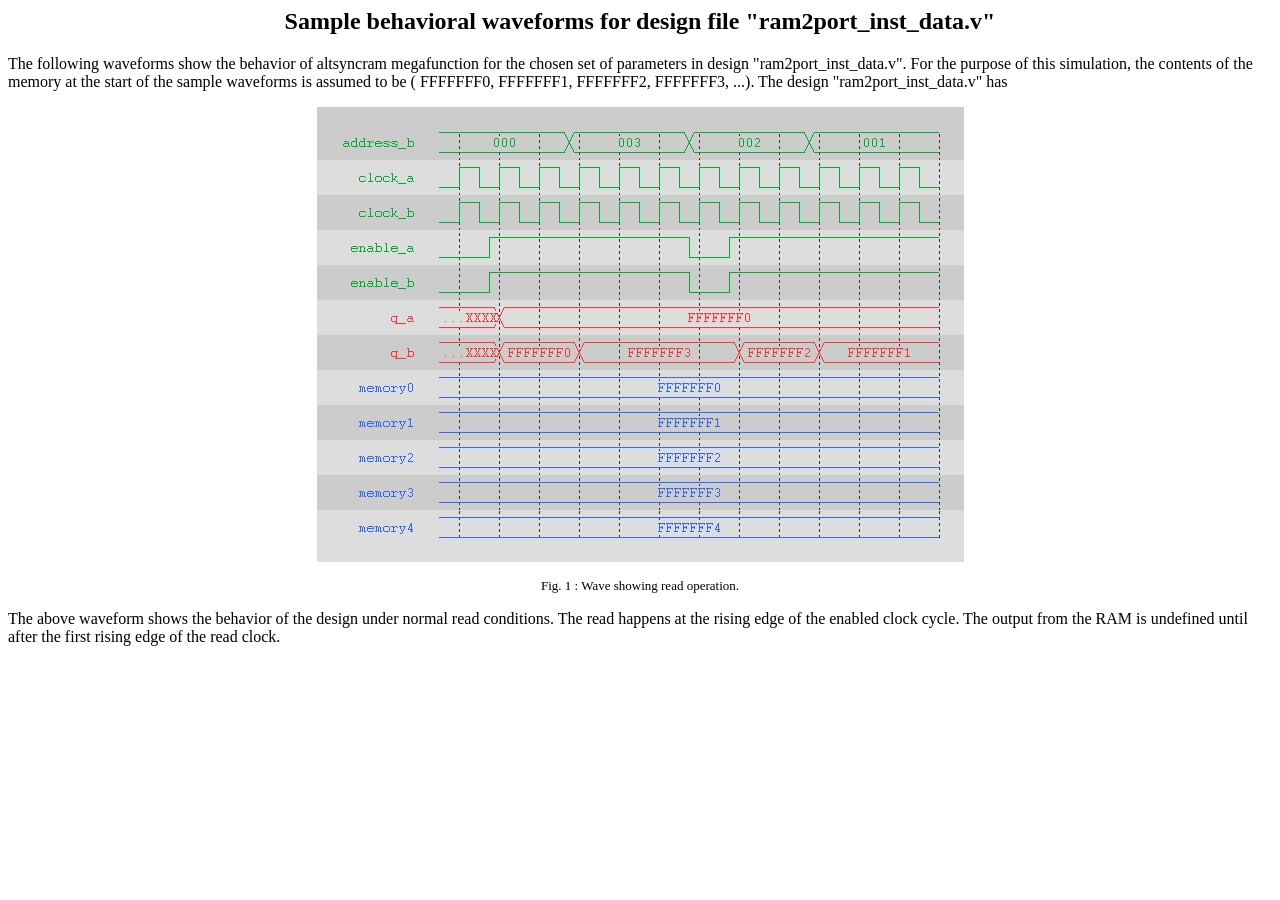
<file: 13-2.ComputerArchitecture/Alera_Mem_Dual_Port/ram2port_inst_data_waveforms.html>
<html>
<head>
<title>Sample Waveforms for "ram2port_inst_data.v" </title>
</head>
<body>
<h2><CENTER>Sample behavioral waveforms for design file "ram2port_inst_data.v" </CENTER></h2>
<P>The following waveforms show the behavior of altsyncram megafunction for the chosen set of parameters in design "ram2port_inst_data.v". For the purpose of this simulation, the contents of the memory at the start of the sample waveforms is assumed to be ( FFFFFFF0, FFFFFFF1, FFFFFFF2, FFFFFFF3, ...). The design "ram2port_inst_data.v" has </P>
<CENTER><img src=ram2port_inst_data_wave0.jpg> </CENTER>
<P><CENTER><FONT size=2>Fig. 1 : Wave showing read operation. </CENTER></P>
<P><FONT size=3>The above waveform shows the behavior of the design under normal read conditions. The read happens at the rising edge of the enabled clock cycle. The output from the RAM is undefined until after the first rising edge of the read clock. </P>
<P></P>
</body>
</html>
</file>
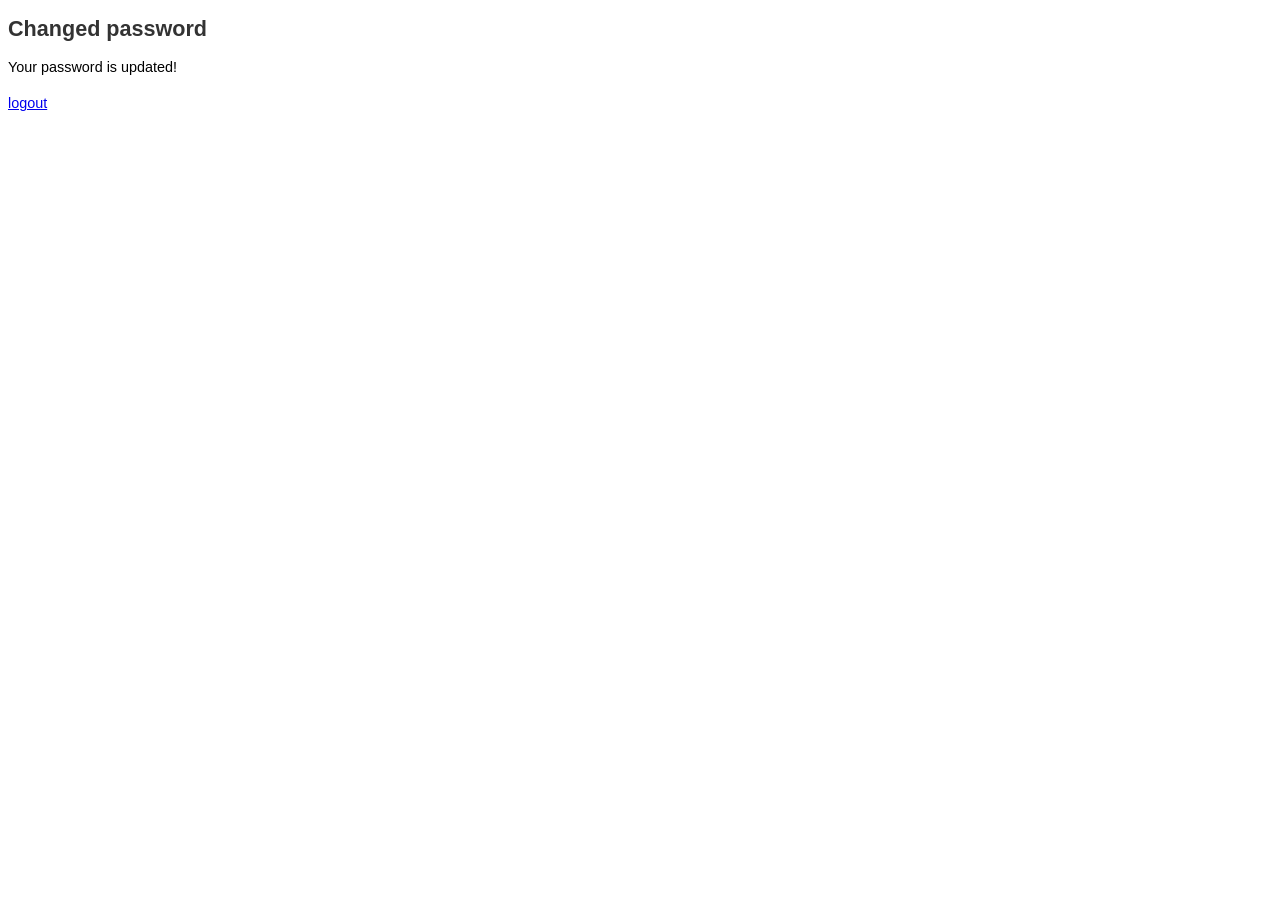
<file: 14-1.Information Security/executable/changed-pwd.html>
<!DOCTYPE html PUBLIC "-//W3C//DTD XHTML 1.0 Strict//EN"  "http://www.w3.org/TR/xhtml1/DTD/xhtml1-strict.dtd">
<html xmlns="http://www.w3.org/1999/xhtml" xml:lang="en-US" lang="en-US">
<head>
      <meta http-equiv='Content-Type' content='text/html; charset=utf-8'/>
      <title>Changed password</title>
      <link rel="STYLESHEET" type="text/css" href="style/fg_membersite.css">
</head>
<body>
<div id='fg_membersite_content'>
<h2>Changed password</h2>
Your password is updated!

<p>
<a href='logout.php'>logout</a>
</p>

</div>
</body>
</html>
</file>
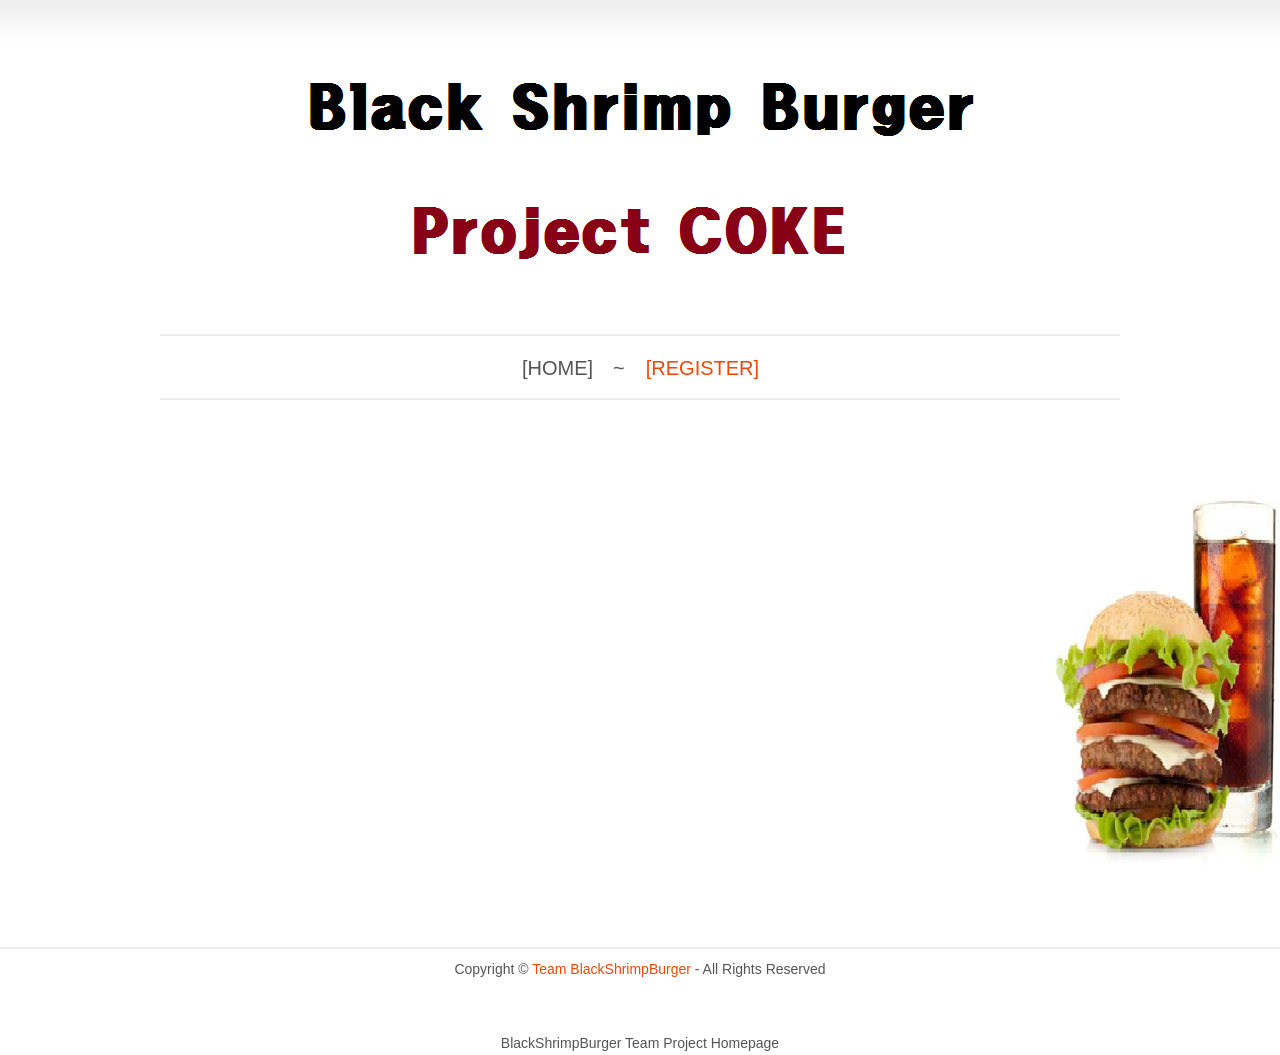
<file: 14-1.Information Security/executable/contact.html>
﻿<!DOCTYPE html>
<html>
<head>
<title>Juma | Contact</title>
<link type="text/css" rel="stylesheet" href="styles/style.css" />
<script type="text/javascript" src="js/jquery-1.3.2.js"></script>
<meta http-equiv='Content-Type' content='text/html; charset=utf-8'/>
<title>Membership Website Sample</title>
<link rel="STYLESHEET" type="text/css" href="style/fg_membersite.css">

<!--[if IE 6]>
<script src="js/ie6-transparency.js"></script>
<script>DD_belatedPNG.fix('#header .logo img, .subtitle img, .slideshow-container, .navigation-container #thumbs .thumbs li .thumb img, .navigation a.next, .footer-line, #sidebar .author-photo, .line, .commentlist .comment-reply-link, #contact-page #contact .submit, #contact-page #contact-form .submit');</script>
<link type="text/css" rel="stylesheet" type="text/css" href="styles/ie6.css" />
<![endif]-->
<!--[if IE 7]><link type="text/css" rel="stylesheet" type="text/css" href="styles/ie7.css" /><![endif]-->
</head>
<body>
<div id="wrap">
   <div id="header">
    <div class="logo"><a href="#"><img src="images/name.png" alt="" /></a></div>
    <!--end logo-->
    <div class="subtitle"><img src="images/subtitle.png" alt="" /></div>
    <!--end subtitle-->
    <div id="nav">
      <ul id="nav-pages">
        <li><a href="index_b.html" >[Home]</a><span>~</span></li>
        <li><a href="contact.html" class="current">[Register]</a></li>
      </ul>
      <!--end nav-pages-->
   </div>
    <!--end nav-->
  </div>
  <!--end header-->

      <div id="content">
        <iframe src = "http://katekimm.mireene.com/exercise/index_a.html" width = "500" height="500" name="hj" frameborder="0"></iframe>
    </div>


</body>
</div>
        
        </form>
      </div>
      <!--end contact-page-->
    </div>
    <!--end content-->
    <div id="sidebar">
      <div><img src="images/contactphoto.png" alt="" /></div>
      <!--end author-photo-->
     </div>
    <!--end sidebar-->
  </div>
  <!--end main-->
  <div id="footer">
    <div class="footer-line"></div>
    <p class="copyright">Copyright &copy; <a href="#">Team BlackShrimpBurger</a> - All Rights Reserved</p>
  </div>
  <!--end footer-->
</div>
<!--end wrap-->
<div align=center>BlackShrimpBurger Team Project Homepage</div>
</html>
</file>
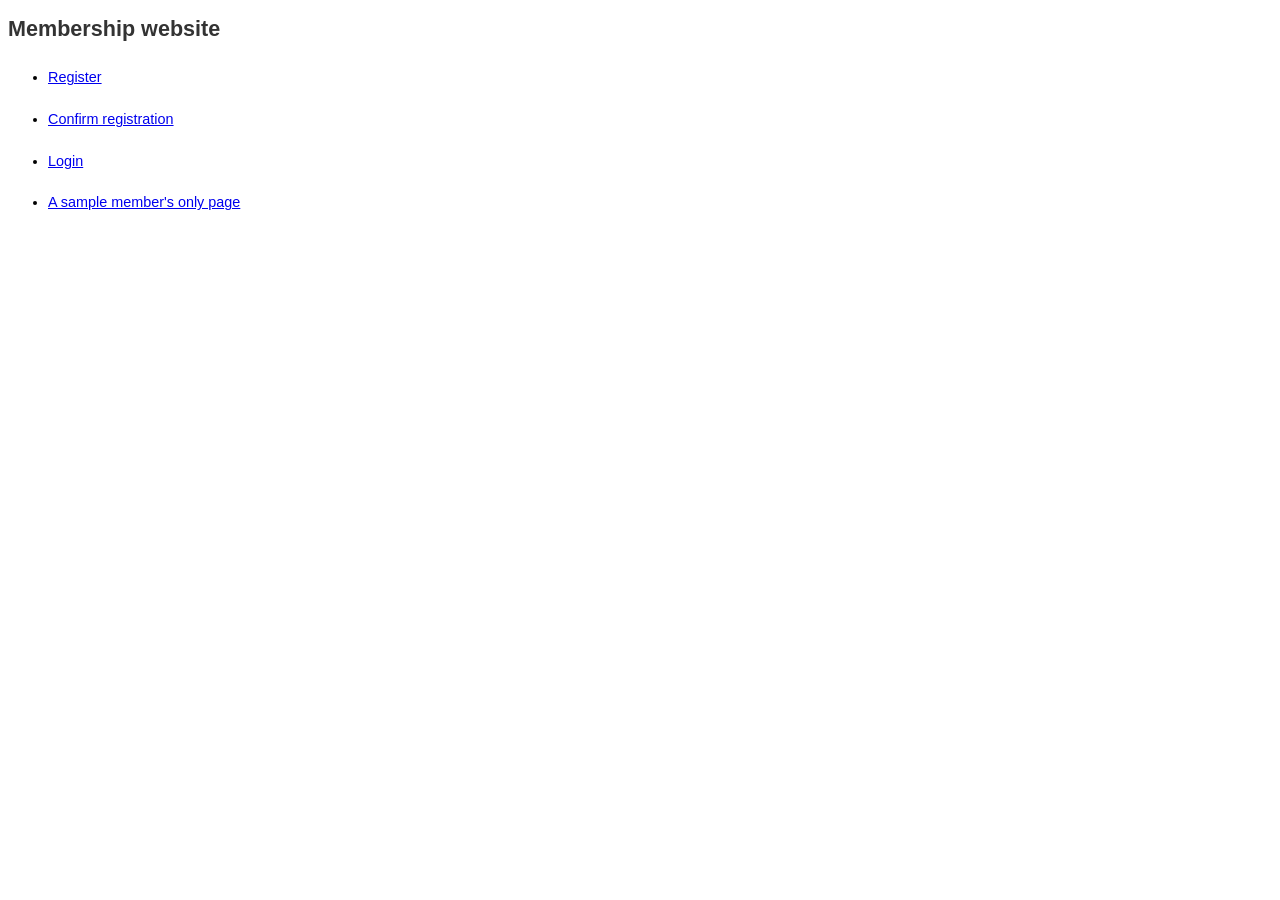
<file: 14-1.Information Security/executable/index_a.html>
<!DOCTYPE html PUBLIC "-//W3C//DTD XHTML 1.0 Strict//EN"  "http://www.w3.org/TR/xhtml1/DTD/xhtml1-strict.dtd">
<html xmlns="http://www.w3.org/1999/xhtml" xml:lang="en-US" lang="en-US">
<head>
      <meta http-equiv='Content-Type' content='text/html; charset=utf-8'/>
      <title>Membership Website Sample</title>
      <link rel="STYLESHEET" type="text/css" href="style/fg_membersite.css">
</head>
<body>
<div id='fg_membersite_content'>
<h2>Membership website</h2>
<ul>
<li><a href='register.php' target="hj">Register</a></li>
<li><a href='confirmreg.php' target="hj">Confirm registration</a></li>
<li><a href='login.php' target="hj">Login</a></li>
<li><a href='access-controlled.php'target="hj">A sample member's only page</a></li>
</ul>
</div>
</body>
</html>
</file>
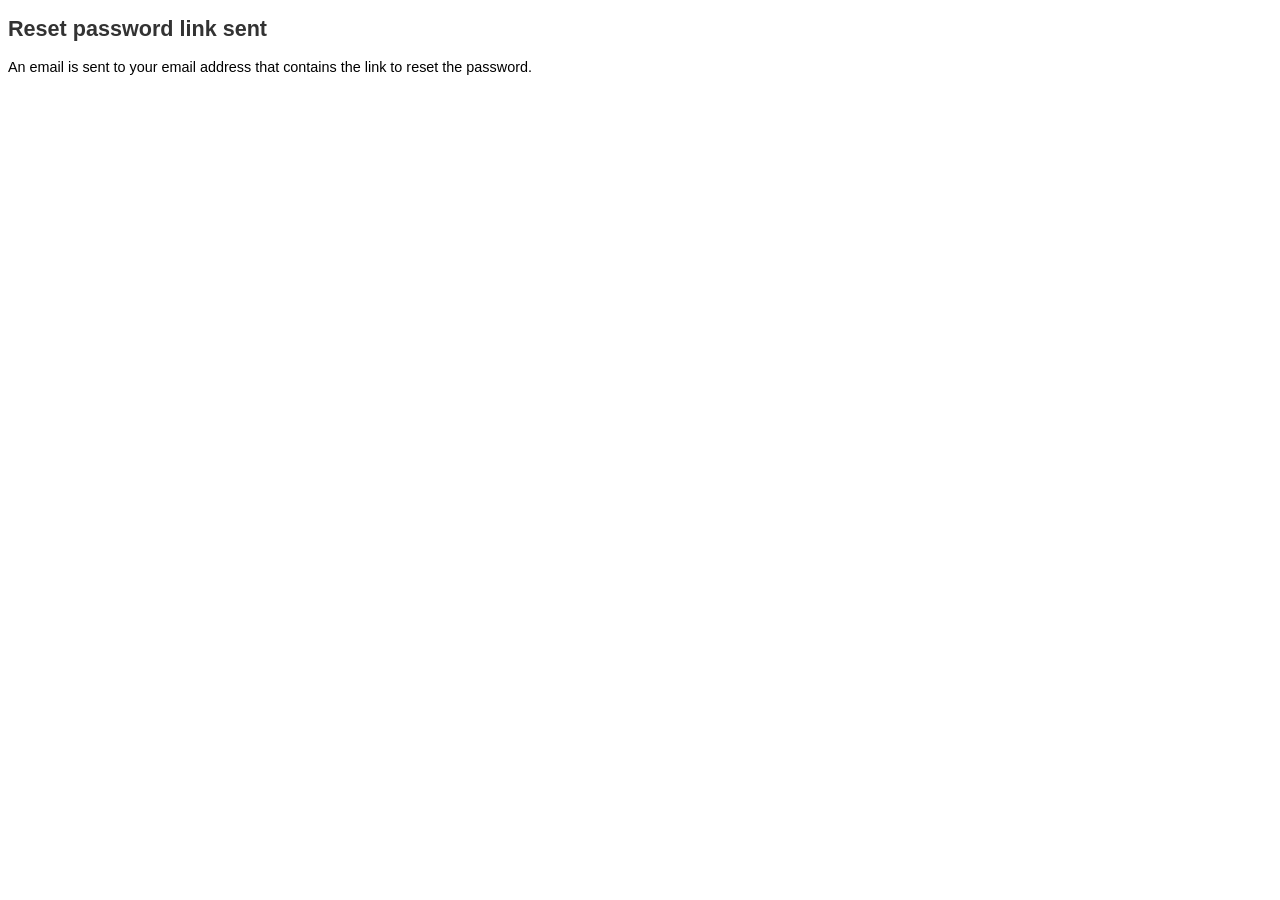
<file: 14-1.Information Security/executable/reset-pwd-link-sent.html>
<!DOCTYPE html PUBLIC "-//W3C//DTD XHTML 1.0 Strict//EN"  "http://www.w3.org/TR/xhtml1/DTD/xhtml1-strict.dtd">
<html xmlns="http://www.w3.org/1999/xhtml" xml:lang="en-US" lang="en-US">
<head>
      <meta http-equiv='Content-Type' content='text/html; charset=utf-8'/>
      <title>Thank you!</title>
      <link rel="STYLESHEET" type="text/css" href="style/fg_membersite.css">
</head>
<body>
<div id='fg_membersite_content'>
<h2>Reset password link sent</h2>
An email is sent to your email address that contains the link to reset the password.
</div>
</body>
</html>
</file>
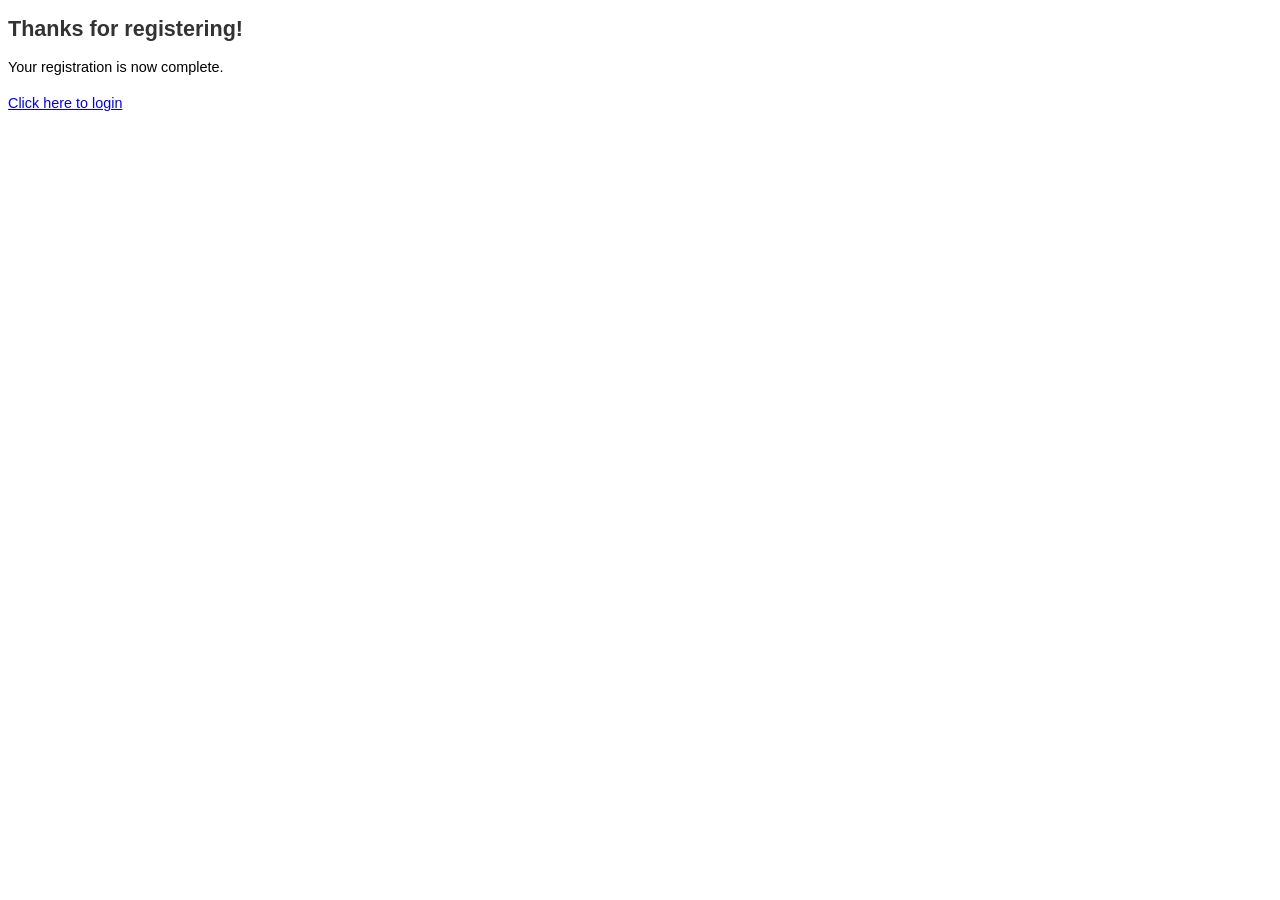
<file: 14-1.Information Security/executable/thank-you-regd.html>
<!DOCTYPE html PUBLIC "-//W3C//DTD XHTML 1.0 Strict//EN"  "http://www.w3.org/TR/xhtml1/DTD/xhtml1-strict.dtd">
<html xmlns="http://www.w3.org/1999/xhtml" xml:lang="en-US" lang="en-US">
<head>
      <meta http-equiv='Content-Type' content='text/html; charset=utf-8'/>
      <title>Thank you!</title>
      <link rel="STYLESHEET" type="text/css" href="style/fg_membersite.css">
</head>
<body>
<div id='fg_membersite_content'>
<h2>Thanks for registering!</h2>
Your registration is now complete.
<p>
<a href='login.php'>Click here to login</a>
</p>
</div>
</body>
</html>
</file>
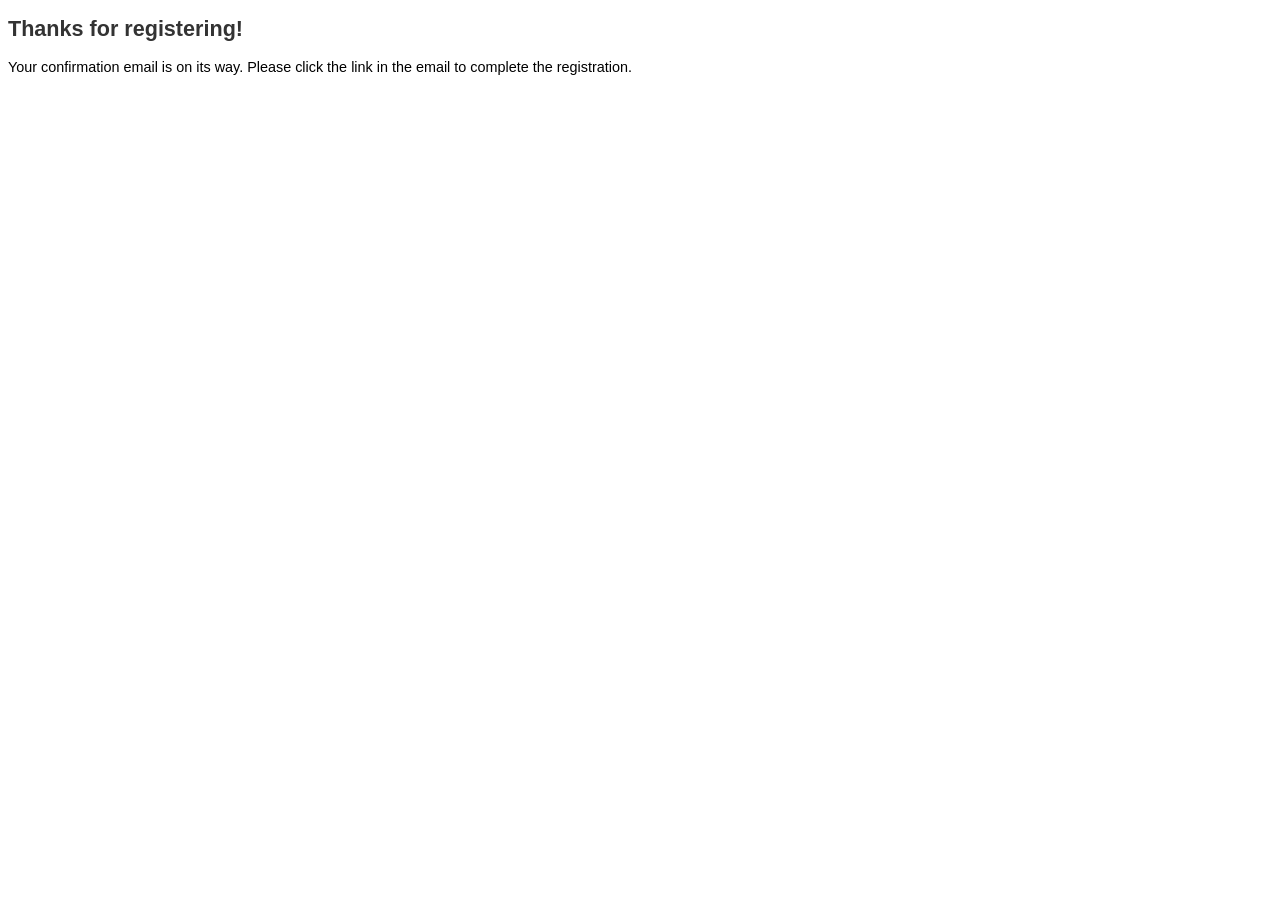
<file: 14-1.Information Security/executable/thank-you.html>
<!DOCTYPE html PUBLIC "-//W3C//DTD XHTML 1.0 Strict//EN"  "http://www.w3.org/TR/xhtml1/DTD/xhtml1-strict.dtd">
<html xmlns="http://www.w3.org/1999/xhtml" xml:lang="en-US" lang="en-US">
<head>
      <meta http-equiv='Content-Type' content='text/html; charset=utf-8'/>
      <title>Thank you!</title>
      <link rel="STYLESHEET" type="text/css" href="style/fg_membersite.css">
</head>
<body>
<div id='fg_membersite_content'>
<h2>Thanks for registering!</h2>
Your confirmation email is on its way. Please click the link in the 
email to complete the registration.
</div>
</body>
</html>
</file>
<file: 14-1.Information Security/executable/style/fg_membersite.css>
/*
Registration/Login Form by html-form-guide.com
You can customize all the aspects of the form in this style sheet
*/

#fg_membersite fieldset
{
   width: 230px;
   padding:20px;
   border:1px solid #ccc;
-moz-border-radius: 10px;
-webkit-border-radius: 10px;
-khtml-border-radius: 10px;
border-radius: 10px;   
}

#fg_membersite legend, #fg_membersite h2
{
   font-family : Arial, sans-serif;
   font-size: 1.3em;
   font-weight:bold;
   color:#333;
}

#fg_membersite label
{
   font-family : Arial, sans-serif;
   font-size:0.8em;
   font-weight: bold;
}

#fg_membersite input[type="text"],#fg_membersite textarea,
#fg_membersite input[type="password"]
{
  font-family : Arial, Verdana, sans-serif;
  font-size: 0.8em;
  line-height:140%;
  color : #000; 
  padding : 3px; 
  border : 1px solid #999;
    -moz-border-radius: 5px;
    -webkit-border-radius: 5px;
    -khtml-border-radius: 5px;
    border-radius: 5px;

}

#fg_membersite input[type="text"],
#fg_membersite input[type="password"]
{
  height:18px;
  width:220px;
}

 #fg_membersite #scaptcha
{
  width:60px;
  height:18px;
}

#fg_membersite input[type="submit"]
{
   width:100px;
   height:30px;
   padding-left:0px;
}

#fg_membersite textarea
{
  height:120px;
  width:310px;
}

#fg_membersite input[type="text"]:focus,
#fg_membersite textarea:focus
{
  color : #009;
  border : 1px solid #990000;
  background-color : #ffff99;
  font-weight:bold;
}

#fg_membersite .container
{
   margin-top:8px;
   margin-bottom: 10px;
}

#fg_membersite .error
{
   font-family: Verdana, Arial, sans-serif; 
   font-size: 0.7em;
   color: #900;
   background-color : #ffff00;
}

#fg_membersite #register_password_errorloc
{
    clear:both;
}

#fg_membersite  fieldset#antispam
{
   padding:2px;
   border-top:1px solid #EEE;
   border-left:0;
   border-right:0;
   border-bottom:0;
   width:350px;
}

#fg_membersite fieldset#antispam legend
{
   font-family : Arial, sans-serif;
   font-size: 0.8em;
   font-weight:bold;
   color:#333;   
}

#fg_membersite .short_explanation
{
   font-family : Arial, sans-serif;
   font-size: 0.6em;
   color:#333;   
}

/* spam_trap: This input is hidden. This is here to trick the spam bots*/
#fg_membersite .spmhidip
{
   display:none;
   width:10px;
   height:3px;
}
#fg_membersite #fg_crdiv
{
   font-family : Arial, sans-serif;
   font-size: 0.3em;
   opacity: .2;
   -moz-opacity: .2;
   filter: alpha(opacity=20);   
}
#fg_membersite  #fg_crdiv p
{
    display:none;
}

#fg_membersite_content li
{
font-family : Arial, sans-serif;
padding-top:10px;
padding-bottom:10px;
}
#fg_membersite_content
{
    font-family : Arial, sans-serif;
    font-size: 0.9em;
    line-height: 150%
}

#fg_membersite_content h2
{
   font-family : Arial, sans-serif;
   font-size: 1.5em;
   font-weight:bold;
   color:#333;
}
</file>
<file: 14-1.Information Security/executable/styles/style.css>
/*
Template Name:Rikona HTML Template
Description:A Photography Portfolio HTML Template
Author:Chris Creed
URL:http://www.chris-creed.com
*/

/* Colors:Orange - #F34607 */

@import "reset.css";
/* ----------- */
/* -- Tools -- */
/* ----------- */
.footer-line{
	border-bottom:2px solid #eee;
}
.line{
	clear:both;
	border-bottom:2px solid #eee;
	margin-bottom:45px;
}
.cache-images{
	visibility:hidden;
}
/* -------------------- */
/* -- General Styles -- */
/* -------------------- */
#wrap{
	width:960px;
	margin:0 auto;
	text-align:center;
}
body{
	background:url(../images/main-bg.jpg) repeat-x;
	background-color:#fff;
	color:#555;
	line-height:24px;
	font-family:Arial;
	font-size:14px;
	text-align:center;
}
h1{
	font-size:60px;
	margin:30px 0 15px 0;
}
h2{
	font-size:22px;
	margin:30px 0 15px 0;
}
h3{
	font-size:22px;
	margin:25px 0 15px 0;
}
h4{
	font-size:18px;
	margin:20px 0 10px 0;
}
h5{
	font-size:16px;
	margin:20px 0 5px 0;
}
h6{
	font-size:14px;
	margin:0;
}
a:link, a:visited{
	color:#F34607;
	text-decoration:none;
}
a:hover, a:active{
	color:#111;
}
em{
	font-style:italic;
}
ol, ul{
	list-style:none;
}
/* ----------------- */
/* -- Main Layout -- */
/* ----------------- */
#main{
	float:left;
	padding:70px 0 0 0;
	min-height:700px;
	width:100%;
}
#content{
	float:left;
	width:550px;
	padding:0 100px 40px 2px;
	text-align:left;
	margin:-10px 0 0 0;
}
#sidebar{
	float:right;
	width:250px;
	margin:-10px 0 0 0;
}
/* ------------ */
/* -- Header -- */
/* ------------ */
#header{
	padding:50px 0 0 0;
}
.logo{
	margin:0 0 -15px 0;
}
/* --------- */
/* -- Nav -- */
/* --------- */
#nav{
	float:left;
	width:100%;
	overflow:hidden;
	position:relative;
	margin:30px 0 10px 0;
	border-top:2px #eee solid;
	border-bottom:2px #eee solid;
	padding:20px 0 16px;
}
#nav ul{
	clear:left;
	float:left;
	margin:0;
	padding:0;
	position:relative;
	left:50%;
	text-align:center;
}
#nav ul li{
	float:left;
	list-style:none;
	margin:0;
	padding :0;
	position:relative;
	right:50%;
}
#nav ul li a{
	margin:0 0 0 1px;
	padding:0;
	font-size:20px;
	color:#555;
	text-transform:uppercase;
}
#nav ul li a:hover{
	color:#F34607;
}
#nav li span{
	padding:20px;
	color:#555;
	font-size:20px;
}
#nav li .current{
	color:#F34607;
}
/* ------------- */
/* -- Gallery -- */
/* ------------- */
.slideshow-container{
	background:url(../images/slideshow-bg.png) no-repeat;
	position:relative;
	clear:both;
	height:390px;
	width:640px;
}
ul.thumbs li{
	float:left;
	background:url(../images/thumb-bg.png) no-repeat;
	width:160px;
	height:106px;
	margin:0 10px 0 0;
}
ul.thumbs li a img{
	border:1px solid #ddd;
	display:block;
	float:left;
	margin:14px 0 0 14px;
}
.loader{
	margin:-60px 0 0 0;
}
.slideshow img{
	border:1px solid #ddd;
	margin:-11px 0 0 -3px;
}
/* -------------- */
/* -- Articles -- */
/* -------------- */
.article{
	margin:0 0 45px 0;
}
.article h2.title{
	margin:0;
	line-height:30px;
	font-size:24px;
}
.article p{
	margin:10px 0 20px 0;
}
.article p.meta{
	font-size:20px;
	margin:0 0 15px 0;
	color:#aaa;
}
.next-articles{
	margin:0;
}
.page h2.title{
	margin:0 0 15px 0;
	line-height:30px;
	font-size:22px;
}
.page-title{
	margin:0 0 15px 0;
	line-height:30px;
	font-size:24px;
}
.more-link{
	display:block;
	margin:20px 0 0 0;
}
/* ------------------ */
/* -- Testimonials -- */
/* ------------------ */
.testimonial em{
	color:#555;
}
.testimonial .author{
	color:#111;
}
.testimonial .company{
	color:#0f82e7;
}
/* ------------- */
/* -- Sidebar -- */
/* ------------- */
#sidebar{
	text-align:left;
}
#sidebar h2{
	font-size:20px;
	padding:0;
}
#sidebar .author-photo{
	background:url(../images/author-bg.png);
	width:250px;
	height:250px;
	margin:0 0 0 -3px;
}
#sidebar .author-photo img{
	margin:9px 0 0 9px;
	border:1px #ddd solid;
}
#sidebar #author-details{
	margin:25px 0 0 0;
}
#sidebar #author-details h3{
	font-size:18px;
	color:#888;
	margin:0 0 10px 0
}
#sidebar #author-details .status{
	color:#111;
}
#sidebar #author-details p{
	font-size:13px;
	margin:0 0 15px 1px;
	line-height:22px;
}
#sidebar .widget, #sidebar #calendar_wrap, #sidebar #searchform{
	margin:0 0 0 2px;
}
/* ------------- */
/* -- Contact -- */
/* ------------- */
#contact-page{
	float:left;
	width:500px;
}
#contact-page .contact-title{
	margin:0 0 15px 0;
	line-height:30px;
	font-size:24px;
}
#contact-page p{
	margin:0 0 25px 2px;
}
#contact-page #contact-form{
	margin:0;
}
#contact-page #contact-form fieldset{
	border:none;
}
#contact-page #contact-form input{
	background:url(../images/main-bg.jpg) repeat-x;
	border:1px #ddd solid;
	padding:12px 10px 10px 10px;
	font-size:14px;
	color:#555;
	font-family:Arial, Helvetica, sans-serif;
	margin:0 200px 15px 0;
	width:275px;
}
#contact-page #contact-form textarea{
	background:url(../images/main-bg.jpg) repeat-x;
	border:1px #ddd solid;
	width:515px;
	height:249px;
	font-size:14px;
	color:#555;
	font-family:Arial, Helvetica, sans-serif;
	line-height:22px;
	margin:0 0 15px 0;
	padding:15px 20px 0 15px;
	width:450px;
	overflow:hidden;
}
#contact-page #contact-form .submit{
	background:url(../images/submit-button-blue.png) no-repeat;
	width:109px;
	height:38px;
	border:none;
	cursor:pointer;
	margin:0 0 0 -6px;
}
#contact-page #contact-form .submit:hover{
	background:url(../images/submit-button-blue-hover.png) no-repeat;
	cursor:pointer;
}
#response{
	background-color:#eee;
	border:1px #ddd solid;
	padding:15px;
	color:#cc0000;
}
.hide{
	display:none;
}
/* ------------ */
/* -- Footer -- */
/* ------------ */
#footer{
	clear:both;
	font-size:14px;
	color:#555;
	padding:0 0 50px 0;
}
#footer .copyright{
	text-align:center;
	padding:8px 0 0 0;
}
</file>
<file: 14-1.Information Security/executable/styles/ie6.css>
.slideshow-container{
	margin:0;
}
.slideshow img{
	margin:0 0 0 -3px;
}
.next-posts{
	margin:0;
}
#contact-page #contactform{
	margin:0;
}
.slideshow span.image-wrapper{
	top:19px;
}
.navigation-container{
	margin:0 0 0 15px;
}
.navigation a.prev{
	background-image:url(../images/arrow-left.gif);
	margin:12px 5px 0 0;
}
ul.thumbs li{
	background:none;
}
.commentlist p, .commentlist .comment-meta{
	width:420px;
}
.commentlist img{
	position:relative;
	z-index:1px;
}
#sidebar #author-details h3{
	font-size:17px;
}
</file>
<file: 14-1.Information Security/executable/styles/ie7.css>
ul.thumbs li{
	background-color:#fff;
}
.slideshow img{
	margin:0 0 0 -3px;
}
.next-posts{
	margin:0;
}
#contact-page #contactform{
	margin:0;
}
.slideshow span.image-wrapper{
	top:19px;
}
#sidebar #author-details h3{
	font-size:17px;
}
</file>
